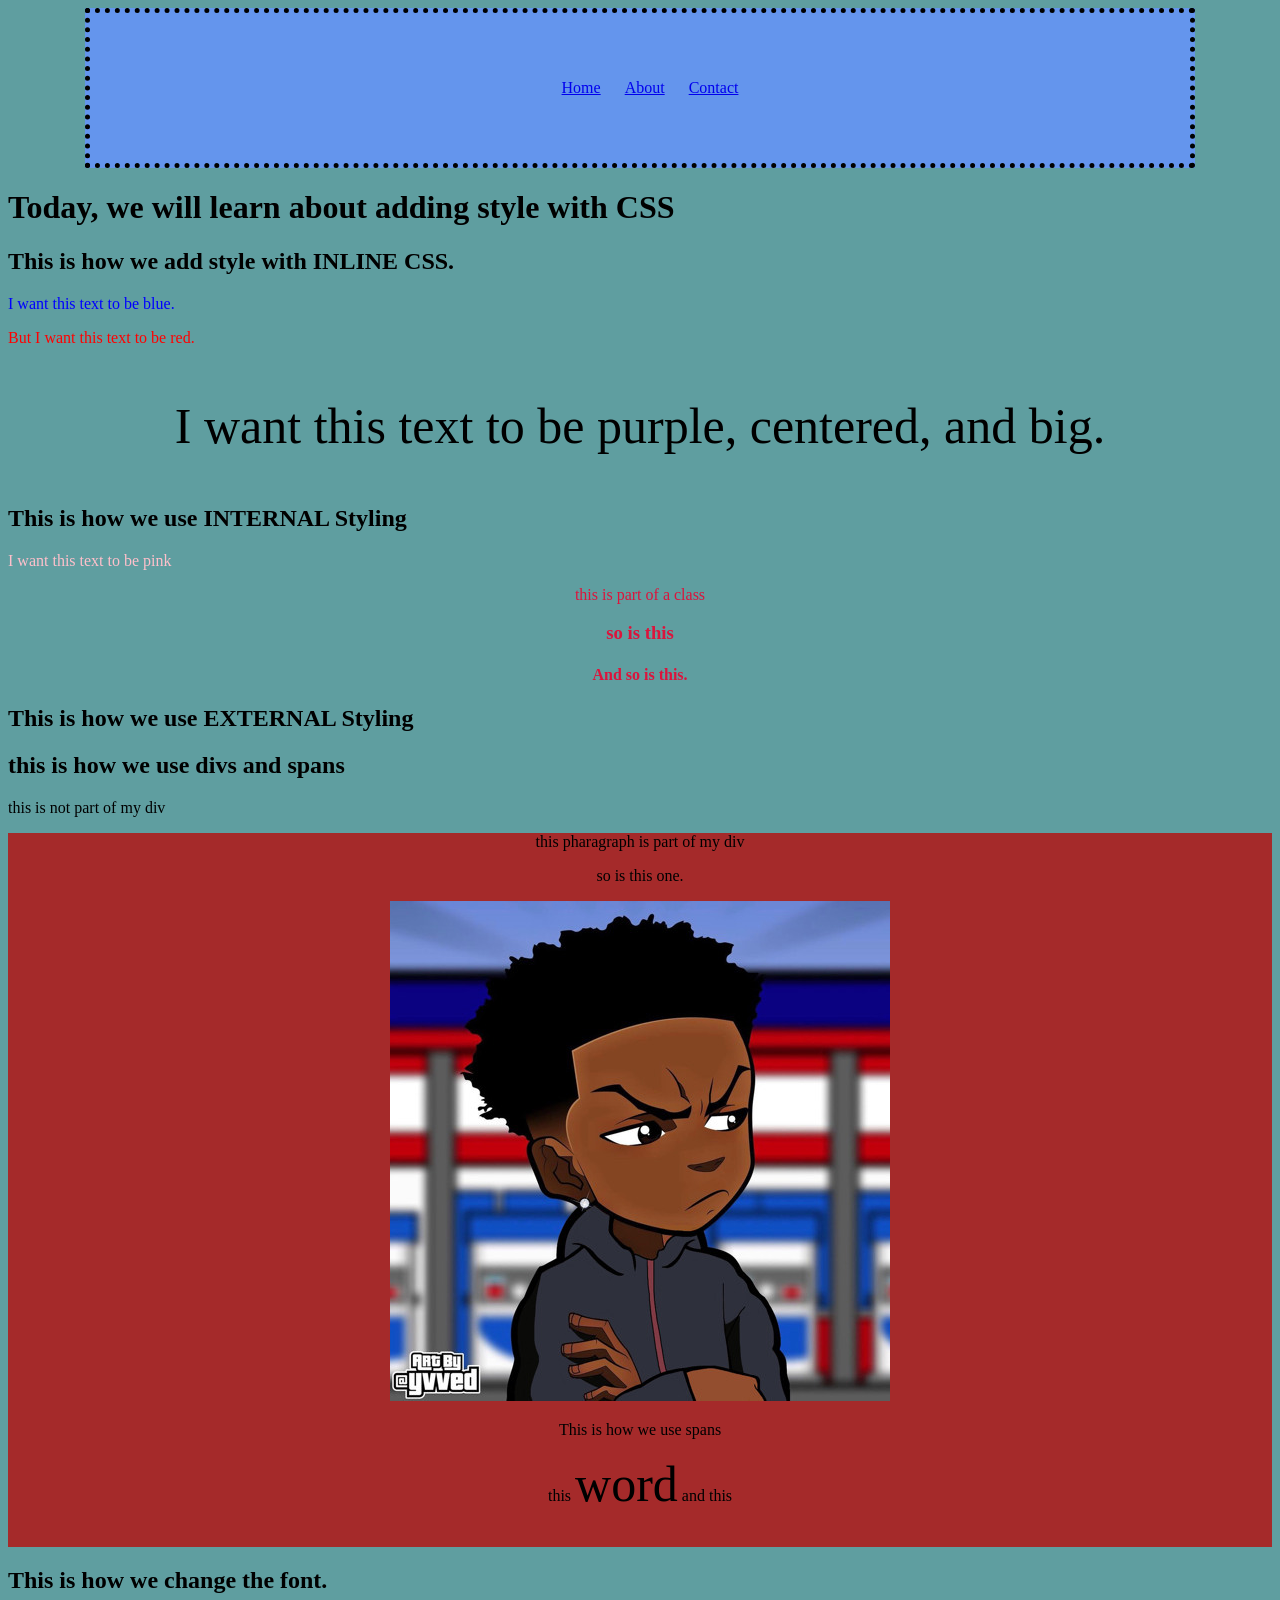
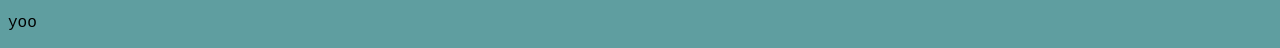
<file: css_demo/index.html>
<!DOCTYPE html>
<html>
    <head>
        <title>AJ CSS Demo</title>
        <link rel="stylesheet" href="css/style.css">
        <style>
            #pink-text {
                color:pink;
            }

            .test-class {
                color:crimson;
                text-align: center;
            }
        </style>
    </head>
    <body>
        <div class="container">
            <ul class="nav">
            <li><a href="index.html">Home</a></li>
            <li><a href="about.html">About</a></li>
            <li><a href="contact.html">Contact</a></li>
        </ul>
        </div> 
        
        <h1>Today, we will learn about adding style with CSS</h1>
        <h2>This is how we add style with INLINE CSS.</h2>
        <p style="color:blue;">I want this text to be blue.</p>
        <p style="color:red"> But I want this text to be red.</p>
        <p style="color:black; text-align:center; font-size:50px;"> I want this text to be purple, centered, and big.</p>

        <h2>This is how we use INTERNAL Styling</h2>
        <p id="pink-text">I want this text to be pink</p>
        <p class="test-class">this is part of a class</p>
        <h3 class="test-class">so is this</h3>
        <h4 class="test-class">And so is this.</h4>

        <h2>This is how we use EXTERNAL Styling</h2>

        <h2>this is how we use divs and spans</h2>
        <p>this is not part of my div</p>
        <div class="div-test">
            <p> this pharagraph is part of my div</p>
            <p>so is this one.</p>
            <img src="images/ajpic.jpg" alt="">
            <p>This is how we use spans</p>
            <p>this <span class="span1">word</span> and this</p>
            <img>
        </div>
        <h2> This is how we change the font.</h2>
        <p style="font-family: 'Courier New', Courier, monospace;
        ">yoo</p>
    </body>
</html>
</file>
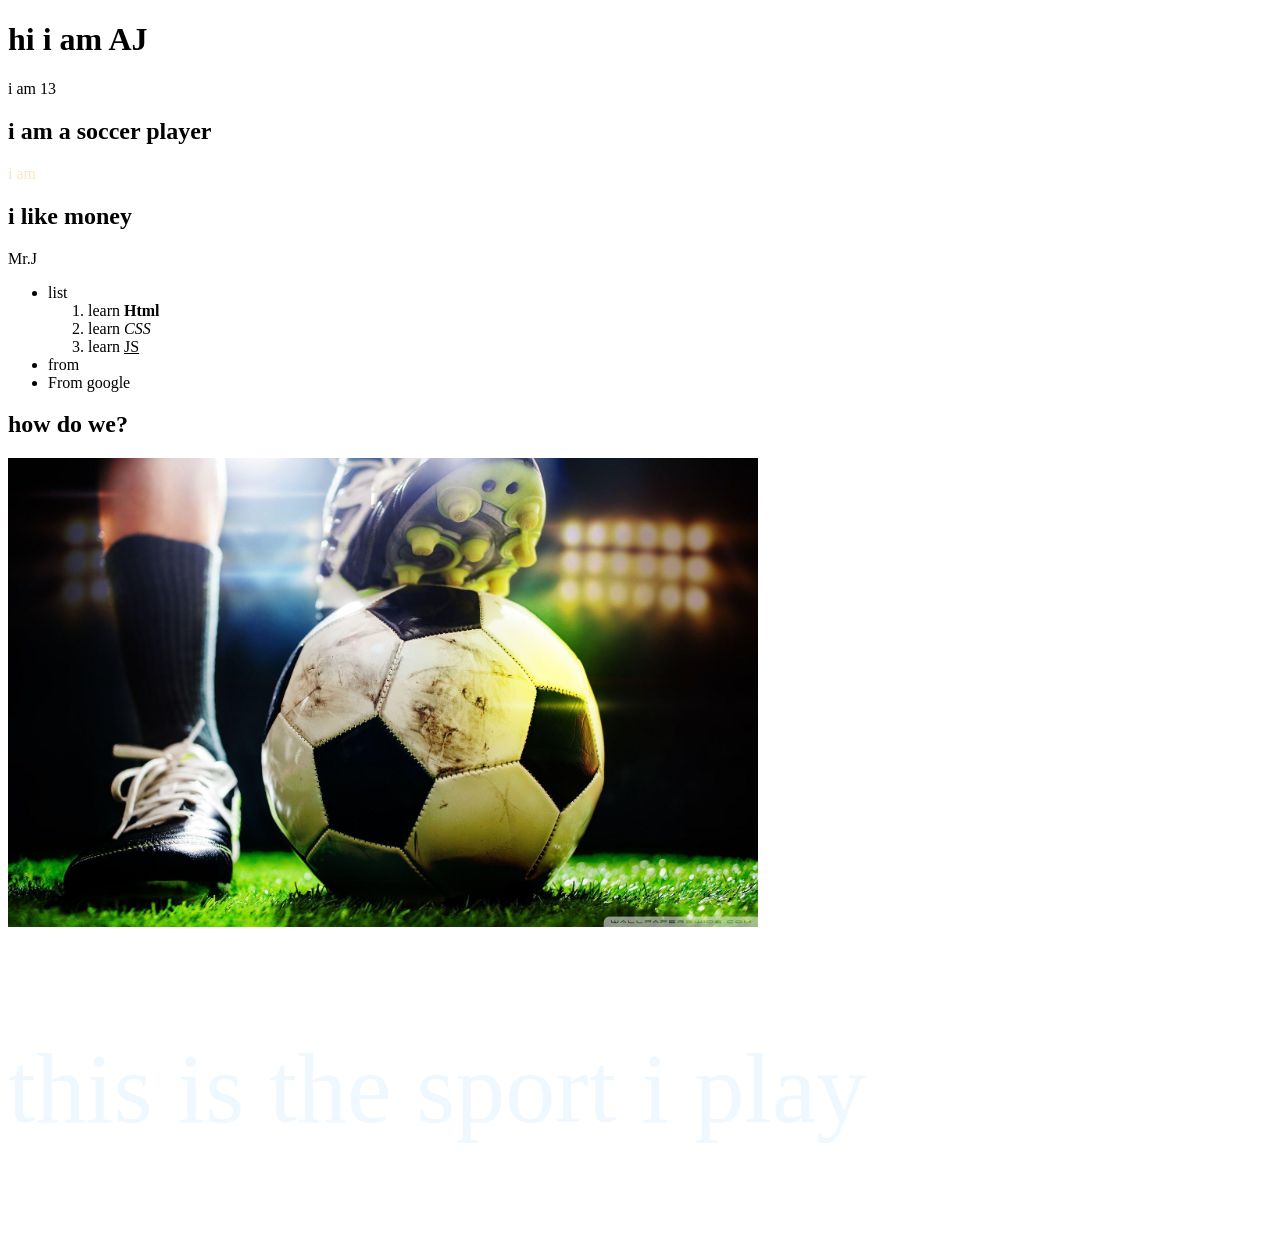
<file: html_demo/index.html>
<!DOCTYPE html>
<html>
    <head>
        <title>AJ html demo</title>
    </head>
    <body>
        <h1> hi i am AJ </h1>
        <p> i am 13 </p>
        <h2> i am a soccer player  </h2>
        <p style="color: bisque;"> i am </p>
        <h2> i like money</h2>
        <p> Mr.J </p>
        <ul>
            <li> list </li>
                <ol>
                    <li>learn   <b>Html</b></li>
                    <li>learn   <i>CSS</i></li>
                    <li>learn   <u>JS</u></li>
                </ol>
                <li>from <a herf="https://www.w3schools.com/" target="_blank"></a></li>
                <li>From google</li>
        </ul>
        <h2>how do we?</h2>
        <img src="images/soccer image.jpg" width="750">
        <p style="color: aliceblue; font-size: 100px;">this is the sport i play</p>
    </body>
</html>
</file>
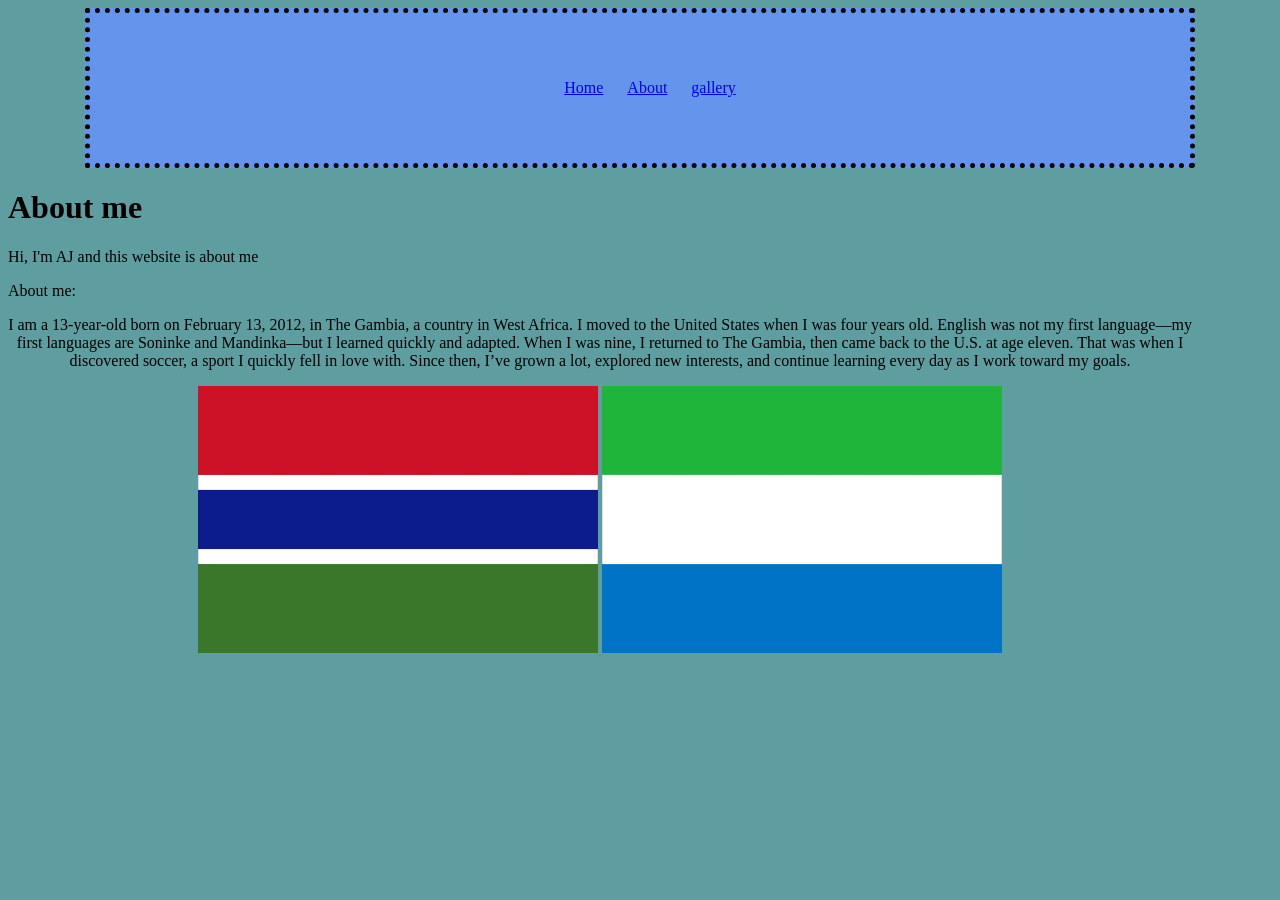
<file: midterm/index.html>
<!DOCTYPE html>
<html lang="en">
<head>
    <meta charset="UTF-8">
    <meta name="viewport" content="width=device-width, initial-scale=1.0">
    <title>Home</title>
    <link rel="stylesheet" href="css/style.css">
</head>
<body>
    <div class="container">
        <ul class="nav">
            <li> <a href="index.html">Home</a></li>
             <li> <a href="about.html">About</a></li>
              <li> <a href="gallery.html">gallery</a></li>
        </ul>
    </div>
<h1>About me</h1>
<p>Hi, I'm AJ and this website is about me</p>
<p>About me:</p>
<div style="margin-right: 80px; text-align: center;">
<p >I am a 13-year-old born on February 13, 2012, in The Gambia, a country in West Africa. I moved to the United States when I was four years old. English was not my first language—my first languages are Soninke and Mandinka—but I learned quickly and adapted. When I was nine, I returned to The Gambia, then came back to the U.S. at age eleven. That was when I discovered soccer, a sport I quickly fell in love with. Since then, I’ve grown a lot, explored new interests, and continue learning every day as I work toward my goals.</p>
<img src="images/Flag-of-The-Gambia.webp" width="400">
<img src="images/Flag-Sierra-Leone (1).webp" width="400" alt="">
</div>
</body>
</html>
</file>
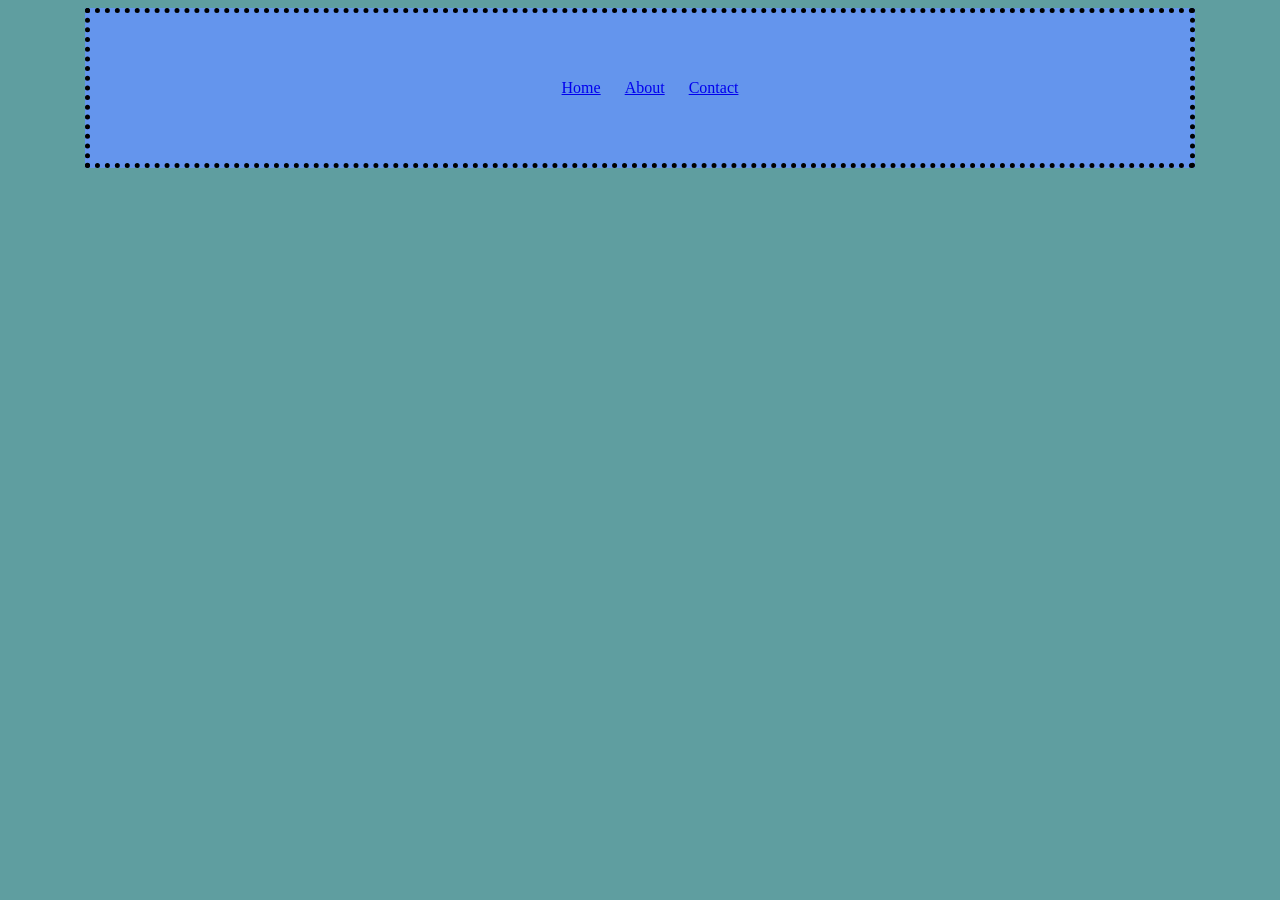
<file: css_demo/about.html>
<!DOCTYPE html>
<html lang="en">
<head>
    <meta charset="UTF-8">
    <meta name="viewport" content="width=device-width, initial-scale=1.0">
    <title>About | AJ</title>
    <link rel="stylesheet" href="css/style.css">
</head>
<body>
    <div class="container">
            <ul class="nav">
            <li><a href="index.html">Home</a></li>
            <li><a href="about.html">About</a></li>
            <li><a href="contact.html">Contact</a></li>
        </ul>
        </div> 
</body>
</html>
</file>
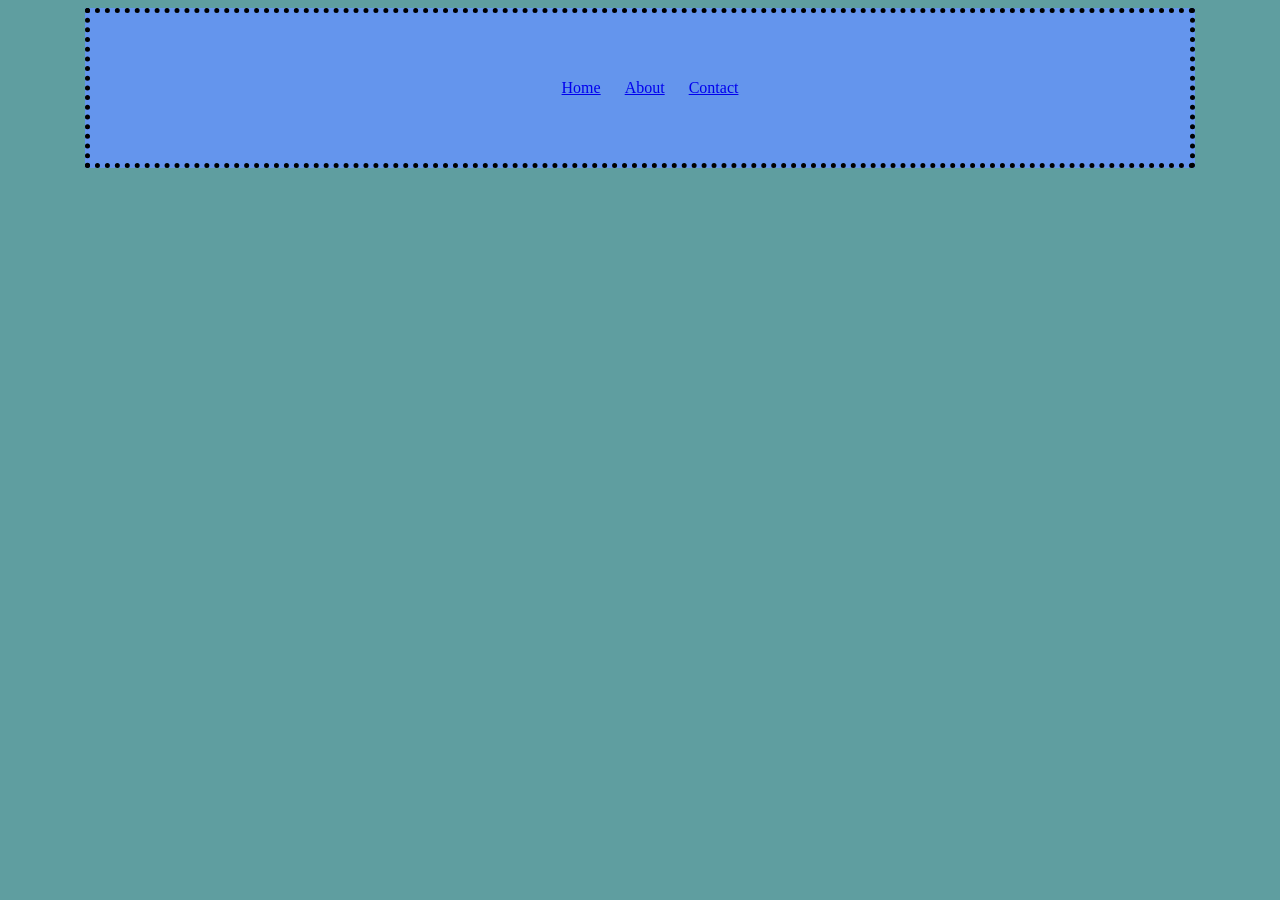
<file: css_demo/contact.html>
<!DOCTYPE html>
<html lang="en">
<head>
    <meta charset="UTF-8">
    <meta name="viewport" content="width=device-width, initial-scale=1.0">
    <title>Contact | AJ</title>
    <link rel="stylesheet" href="css/style.css">
</head>
<body>
    <div class="container">
            <ul class="nav">
            <li><a href="index.html">Home</a></li>
            <li><a href="about.html">About</a></li>
            <li><a href="contact.html">Contact</a></li>
        </ul>
        </div> 
</body>
</html>
</file>
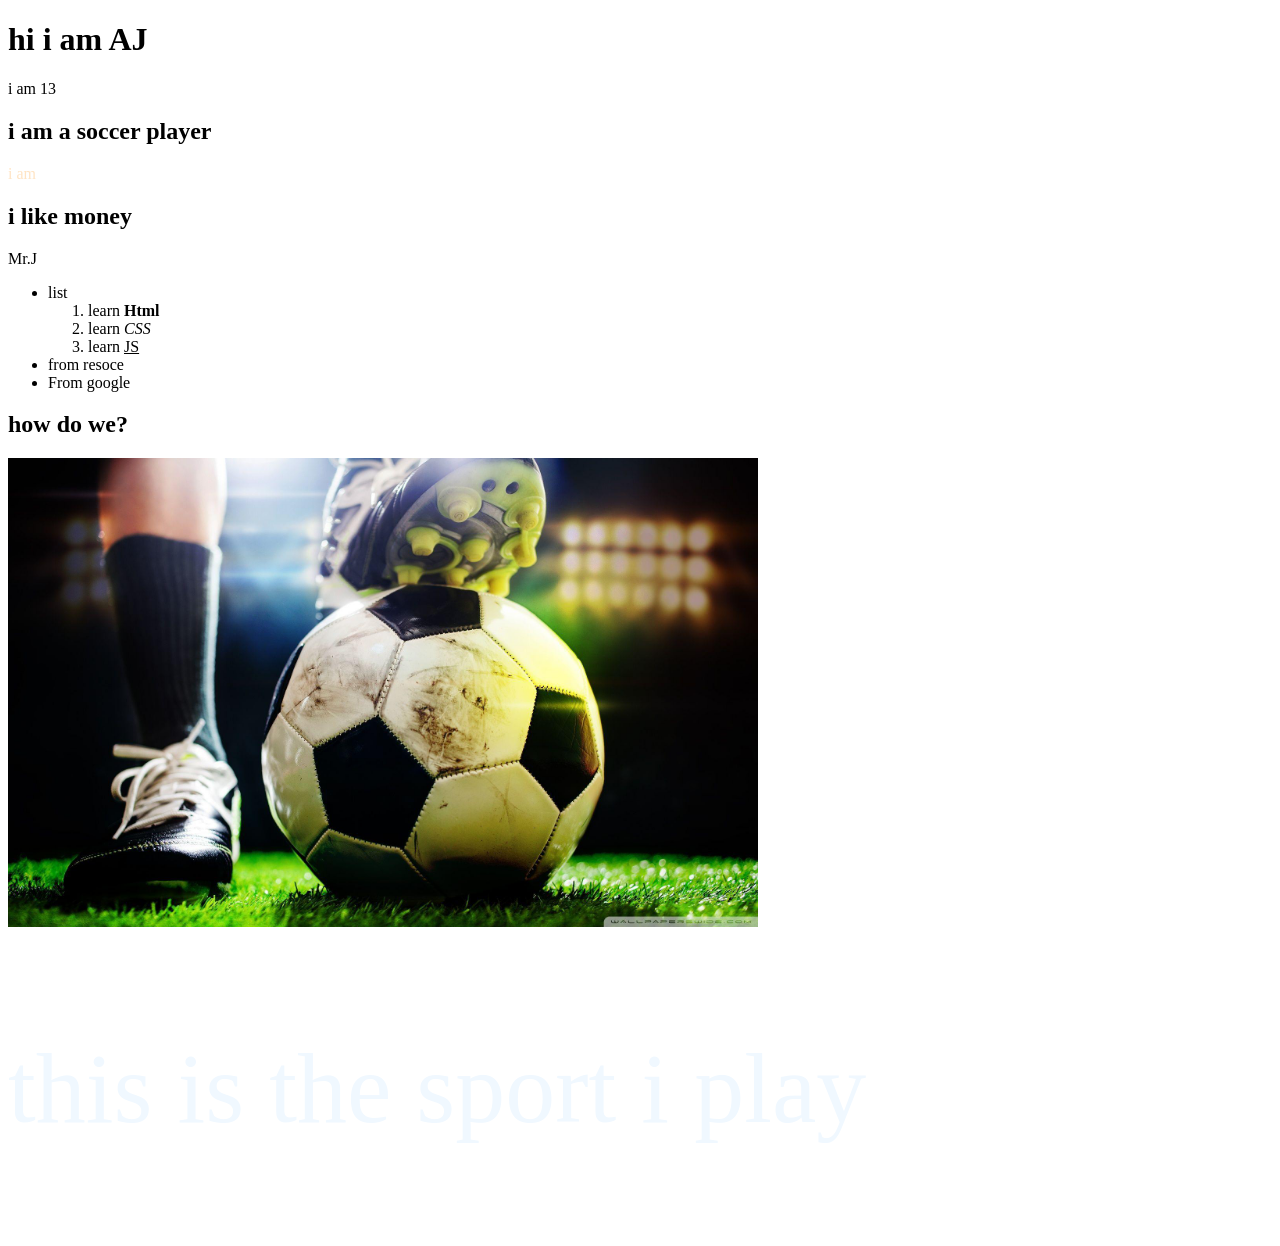
<file: html_demo/aj boyyyyy.html>
<!DOCTYPE html>
<html>
    <head>
        <title>AJ html demo</title>
    </head>
    <body>
        <h1> hi i am AJ </h1>
        <p> i am 13 </p>
        <h2> i am a soccer player  </h2>
        <p style="color: bisque;"> i am </p>
        <h2> i like money</h2>
        <p> Mr.J </p>
        <ul>
            <li> list </li>
                <ol>
                    <li>learn   <b>Html</b></li>
                    <li>learn   <i>CSS</i></li>
                    <li>learn   <u>JS</u></li>
                </ol>
                <li>from <a herf="https://www.w3schools.com/" target="_blank"></a> resoce</li>
                <li>From google</li>
        </ul>
        <h2>how do we?</h2>
        <img src="images/soccer image.jpg" width="750">
        <p style="color: aliceblue; font-size: 100px;">this is the sport i play</p>
    </body>
</html>
</file>
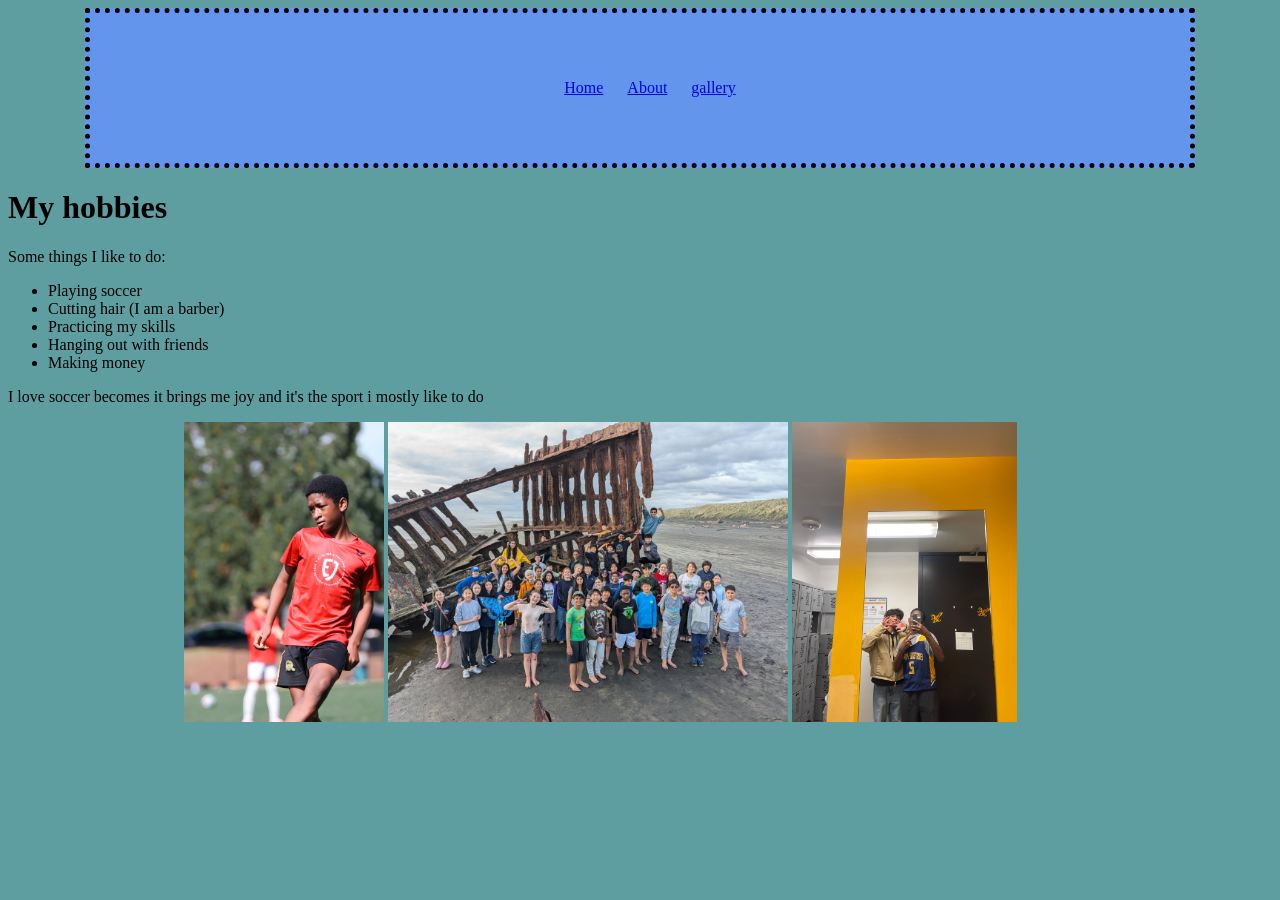
<file: midterm/about.html>
<!DOCTYPE html>
<html lang="en">
<head>
    <meta charset="UTF-8">
    <meta name="viewport" content="width=device-width, initial-scale=1.0">
    <title>About</title>
    <link rel="stylesheet" href="css/style.css">
</head>
<body>
    <div class="container">
        <ul class="nav">
            <li> <a href="index.html">Home</a></li>
             <li> <a href="about.html">About</a></li>
              <li> <a href="gallery.html">gallery</a></li>
        </ul>
    </div>
       <h1>My hobbies</h1>
    <p>Some things I like to do:</p>
<ul>  
<li>Playing soccer</li>
<li>Cutting hair (I am a barber)</li>
<li>Practicing my skills</li>
<li>Hanging out with friends</li>
<li>Making money</li>
</ul>
<p>I love soccer becomes it brings me joy and it's the sport i mostly like to do</p>
<div style="margin-right: 80px; text-align: center;">
<img src="images/ajsoccer.JPG" width="200" alt="">
<img src="images/ajschool.JPG" width="400" alt="">
<img src="images/ajanush.jpeg" width="225" alt="">
</div>
</body>
</html>
</file>
<file: css_demo/css/style.css>
body {
    background-color: cadetblue;
}

.container {
    width: 1000px;
    margin: auto;
    padding: 50px;
    background-color: cornflowerblue;
    border: 5px dotted black;
}
.nav {
    list-style: none;
    text-align: center;
}

.nav li {
    display:inline;
    margin-right: 20px;
}

.div-test {
background-color: brown;
    text-align: center;
    color: black;
}

.span1 {
    font-size: 50px;
}
.span2 {
    font-size: 10px;
}
</file>
<file: midterm/css/style.css>
body {
    background-color: cadetblue;
}

.container {
    width: 1000px;
    margin: auto;
    padding: 50px;
    background-color: cornflowerblue;
    border: 5px dotted black;
}
.nav {
    list-style: none;
    text-align: center;
}

.nav li {
    display:inline;
    margin-right: 20px;
}

.div-test {
background-color: brown;
    text-align: center;
    color: black;
}

.span1 {
    font-size: 50px;
}
.span2 {
    font-size: 10px;
}
</file>
